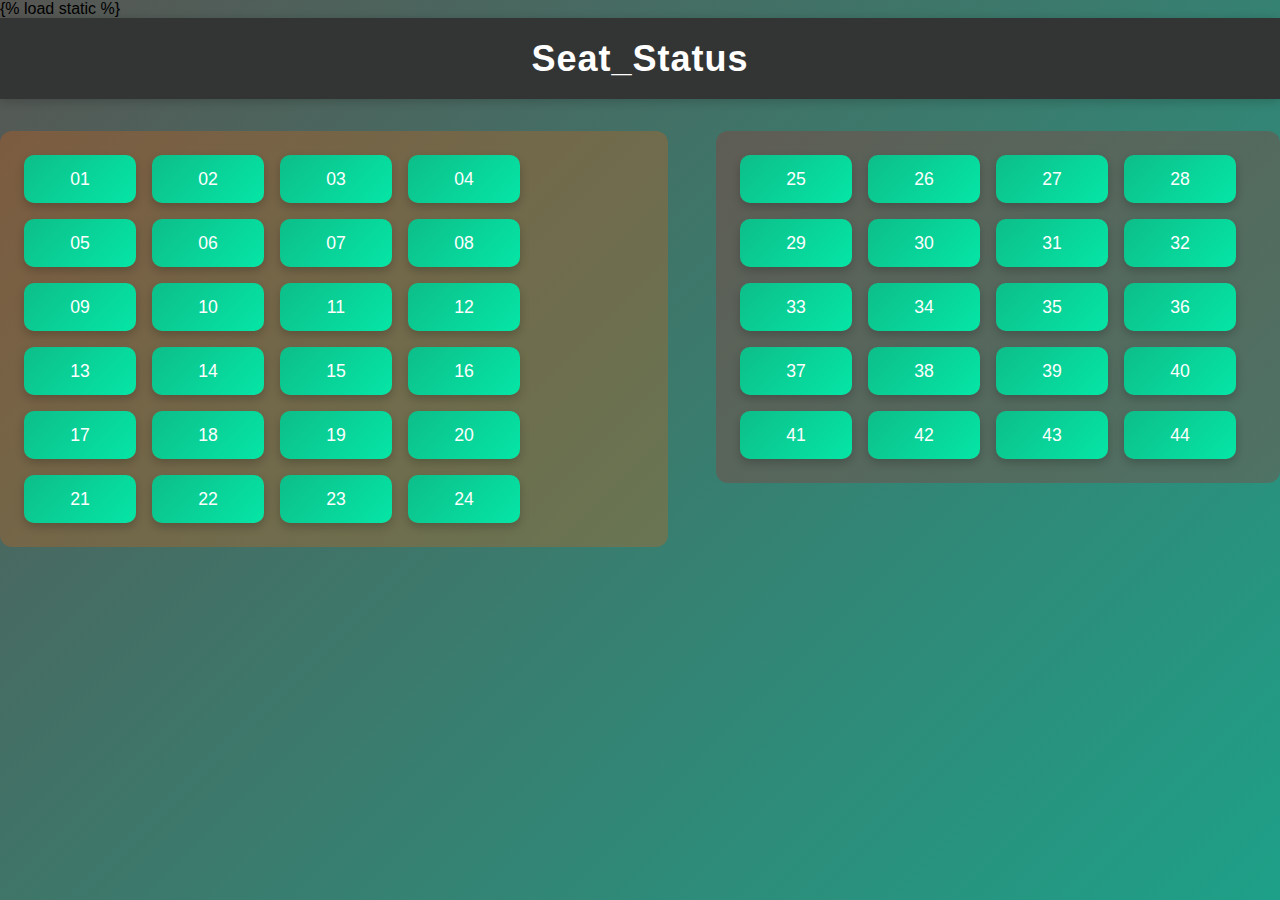
<file: templates/seats.html>
{% load static %}
<!DOCTYPE html>
<html lang="en">
<head>
  <meta charset="UTF-8" />
  <meta name="viewport" content="width=device-width, initial-scale=1.0" />
  <title>Seat_Info</title>

  <style>
    * {
      margin: 0;
      padding: 0;
      box-sizing: border-box;
      font-family: "Poppins", sans-serif;
    }

    body {
      background: linear-gradient(135deg, #575653, #1ea088);
      height: auto;
      overflow-x: hidden;
    }

    h2 {
      letter-spacing: 1px;
    }

    .header {
      width: 100vw;
      height: 9vh;
      background-color: #333535;
      display: flex;
      align-items: center;
      justify-content: center;
      color: white;
      font-size: 1.5rem;
      font-weight: 600;
      box-shadow: 0 2px 10px rgba(0, 0, 0, 0.2);
    }

    .main {
      display: flex;
      align-items: flex-start;
      justify-content: center;
      gap: 3rem;
      margin-top: 2rem;
    }

    .btns {
      padding: 1.5rem;
      border-radius: 12px;
      background: rgba(255, 255, 255, 0.2);
      display: flex;
      flex-wrap: wrap;
      align-items: center;
      gap: 1rem;
    }

    button {
      width: 7rem;
      height: 3rem;
      border: none;
      border-radius: 10px;
      font-size: 1.1rem;
      font-weight: 500;
      cursor: pointer;
      color: white;
      background: linear-gradient(135deg, #0dbe89, #05e6a6);
      transition: all 0.3s ease;
      box-shadow: 0 4px 10px rgba(0, 0, 0, 0.2);
    }

    button:hover {
      transform: scale(1.05);
      background: linear-gradient(135deg, #36d1dc, #5b86e5);
    }

    button.booked {
      background: linear-gradient(135deg, #ff512f, #dd2476);
    }

    @media (max-width: 768px) {
      .main {
        flex-direction: column;
        align-items: center;
      }
    }
  </style>
</head>

<body>
  <div class="header"><h2>Seat_Status</h2></div>

  <div class="main">
    <!-- Left Side Seats -->
    <div class="btns" style="background-color: rgba(217, 97, 17, 0.3);">
      <button>01</button>
      <button>02</button>
      <button>03</button>
      <button>04</button>
      <button>05</button>
      <button>06</button>
      <button>07</button>
      <button>08</button>
      <button>09</button>
      <button>10</button>
      <button>11</button>
     <button>12</button>
      <button>13</button>
      <button>14</button>
      <button>15</button>
      <button>16</button>
      <button>17</button>
      <button>18</button>
      <button>19</button>
      <button>20</button>
      <button>21</button>
      <button>22</button>
      <button>23</button>
      <button>24</button>
    </div>

    <!-- Right Side Seats -->
    <div class="btns"  style="background-color: rgba(165, 42, 42, 0.3);">
      <button>25</button>
      <button>26</button>
      <button>27</button>
      <button>28</button>
      <button>29</button>
      <button>30</button>
      <button>31</button>
      <button>32</button>
      <button>33</button>
      <button>34</button>
      <button>35</button>
      <button>36</button>
      <button>37</button>
      <button>38</button>
      <button>39</button>
      <button>40</button>
      <button>41</button>
      <button>42</button>
      <button>43</button>
      <button>44</button>
    </div>
  </div>

  <script>
    // ✅ All seat button selection
    const buttons = document.querySelectorAll("button");

    buttons.forEach((btns)=>{
    btns.addEventListener("click",()=>{
    btns.classList.toggle("booked")
    
    })
    
    
    })
  </script>
</body>
</html>
</file>
